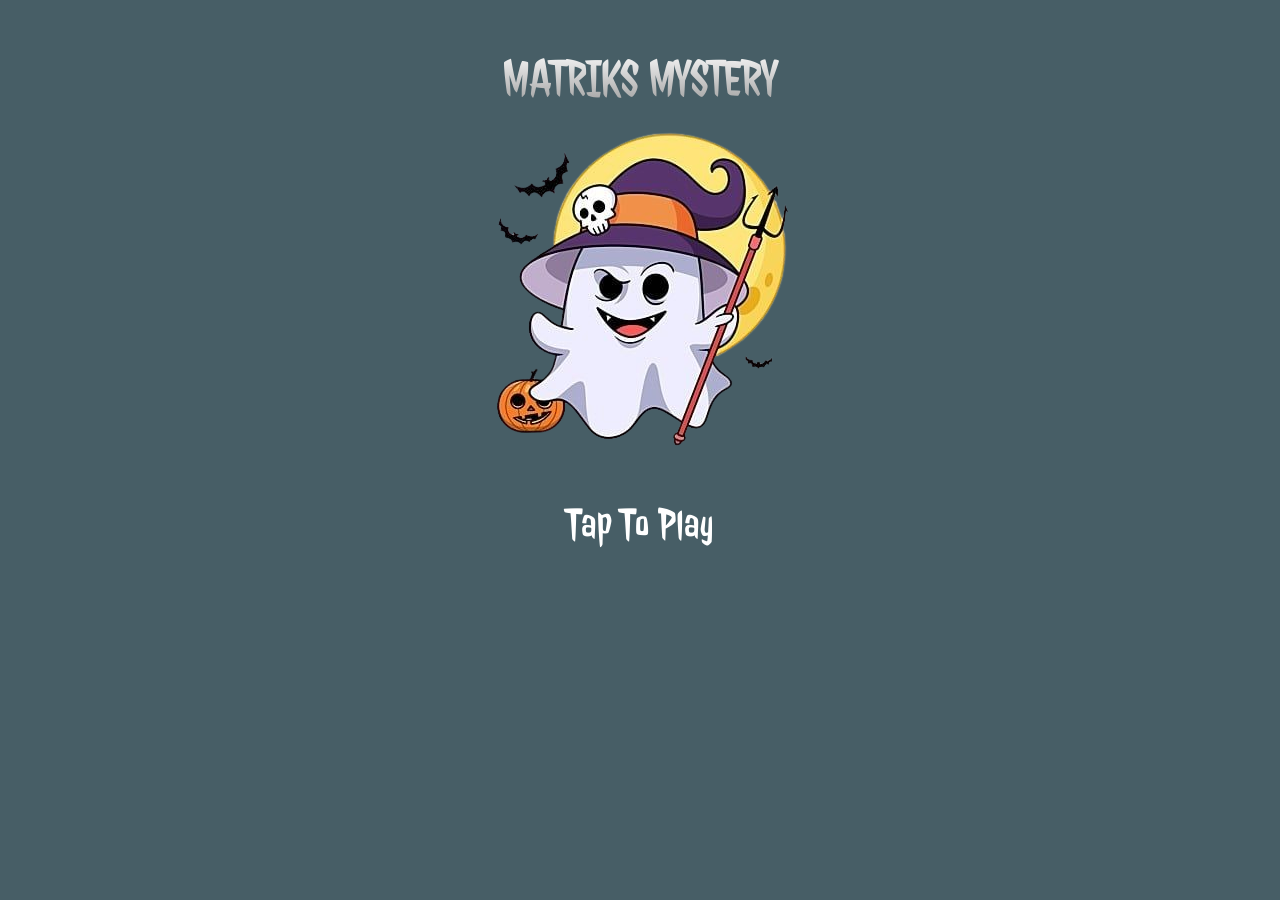
<file: index.html>
<!DOCTYPE html>
<html lang="en">
  <head>
    <meta charset="UTF-8" />
    <meta name="viewport" content="width=device-width, initial-scale=1.0" />
    <link rel="preconnect" href="https://fonts.googleapis.com" />
    <link rel="preconnect" href="https://fonts.gstatic.com" crossorigin />
    <link href="https://fonts.googleapis.com/css2?family=Jolly+Lodger&family=Montserrat&display=swap" rel="stylesheet" />
    <link rel="stylesheet" href="asset/bootstrap-5.2.3-dist/css/bootstrap.min.css" />
    <link rel="stylesheet" href="asset/bootstrap-5.2.3-dist/js/bootstrap.bundle.min.js" />
    <link rel="stylesheet" href="style.css" />
    <title>Home</title>
  </head>
  <body>
    <section id="font">
      <h1 class="head mt-5">MATRIKS MYSTERY</h1>
      <img src="img/hlwn.1-removebg-preview.png" alt="ghost" /> <br />
      <a href="option-setting/hlmn2.html"><button type="button" class="btn btn-sm mt-3">Tap To Play</button></a>
    </section>
  </body>
</html>
</file>
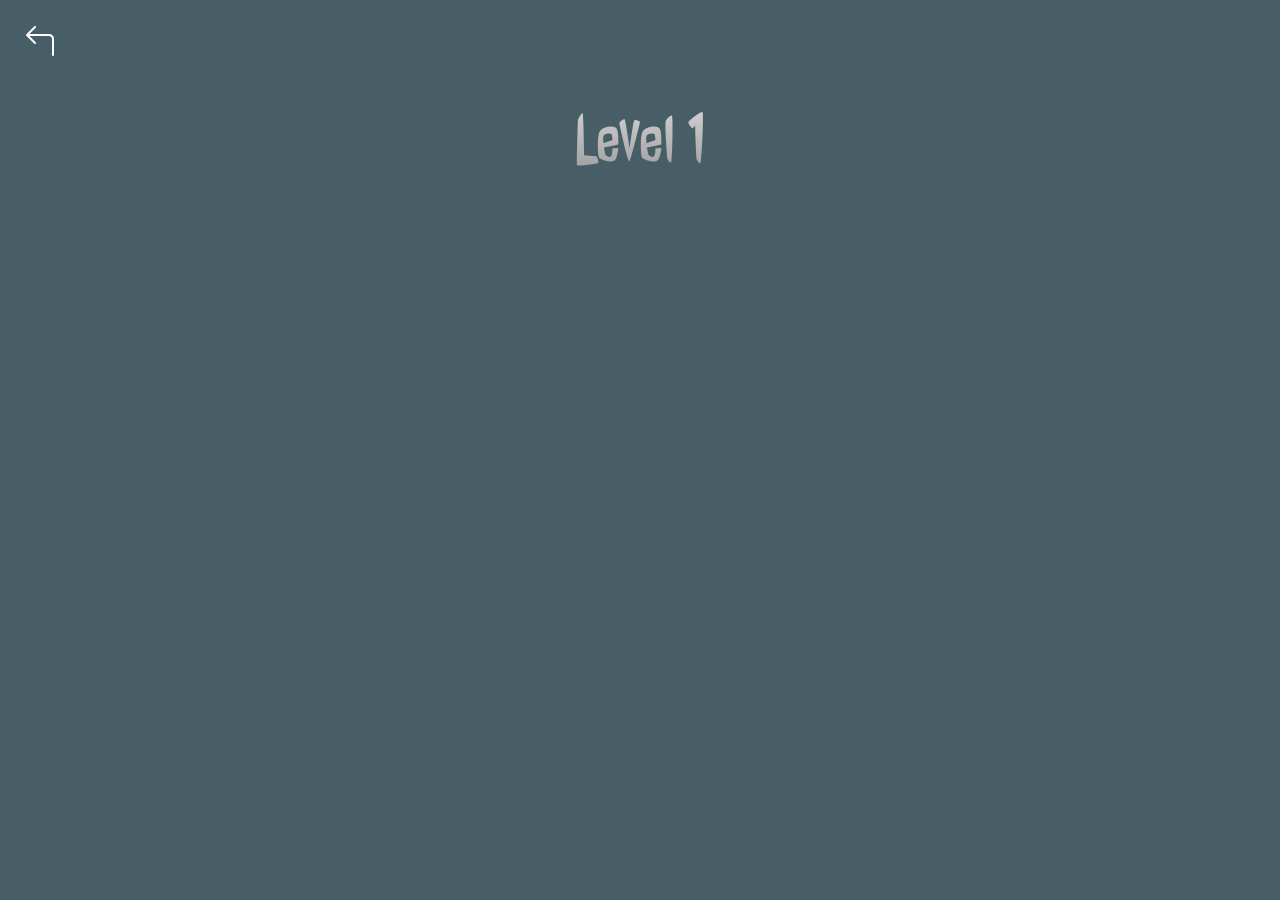
<file: level-easy/level1easy.html>
<!DOCTYPE html>
<html lang="en">
  <head>
    <meta charset="UTF-8" />
    <meta name="viewport" content="width=device-width, initial-scale=1.0" />
    <link rel="preconnect" href="https://fonts.googleapis.com" />
    <link rel="preconnect" href="https://fonts.gstatic.com" crossorigin />
    <link href="https://fonts.googleapis.com/css2?family=Jolly+Lodger&family=Montserrat&display=swap" rel="stylesheet" />
    <link rel="stylesheet" href="https://cdn.jsdelivr.net/npm/bootstrap-icons@1.11.3/font/bootstrap-icons.min.css" />
    <link rel="stylesheet" href="../asset/bootstrap-5.2.3-dist/css/bootstrap.min.css" />
    <script src="../asset/bootstrap-5.2.3-dist/js/bootstrap.bundle.min.js"></script>
    <link rel="stylesheet" href="level1easy.css" />
    <title>Level 1 Easy</title>
  </head>
  <body>
    <section class="title">
      <div class="position-absolute top-0 start-0 ms-4 mt-4">
        <a href="../Matriks/start-levels/difficulty.html"><i class="bi bi-arrow-90deg-left h2 text-white"></i></a>
      </div>
      <h1 class="head mt-5 pt-5 mb-5">Level 1</h1>
    </section>
  </body>
</html>
</file>
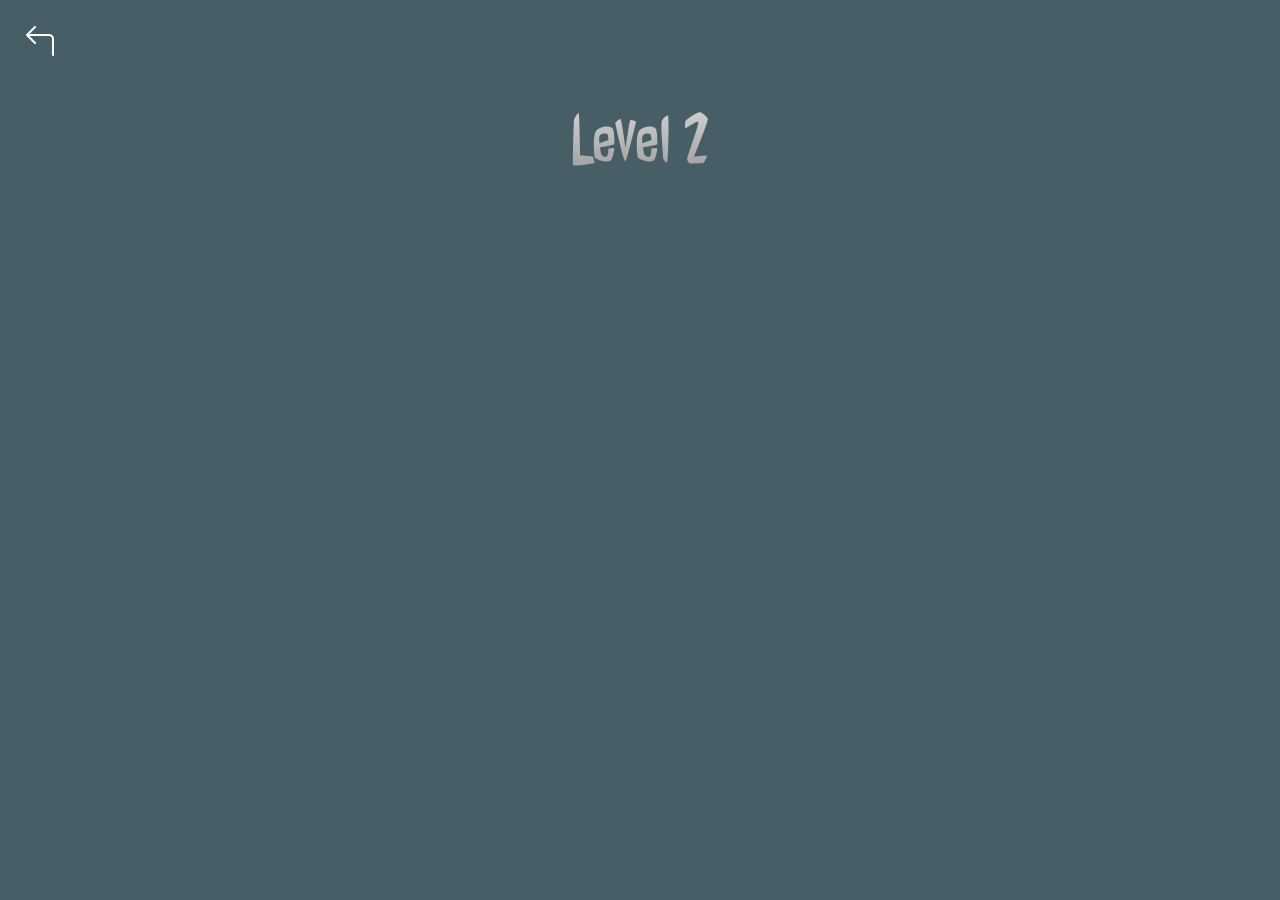
<file: level-easy/level2easy.html>
<!DOCTYPE html>
<html lang="en">
  <head>
    <meta charset="UTF-8" />
    <meta name="viewport" content="width=device-width, initial-scale=1.0" />
    <link rel="preconnect" href="https://fonts.googleapis.com" />
    <link rel="preconnect" href="https://fonts.gstatic.com" crossorigin />
    <link href="https://fonts.googleapis.com/css2?family=Jolly+Lodger&family=Montserrat&display=swap" rel="stylesheet" />
    <link rel="stylesheet" href="https://cdn.jsdelivr.net/npm/bootstrap-icons@1.11.3/font/bootstrap-icons.min.css" />
    <link rel="stylesheet" href="../asset/bootstrap-5.2.3-dist/css/bootstrap.min.css" />
    <script src="../asset/bootstrap-5.2.3-dist/js/bootstrap.bundle.min.js"></script>
    <link rel="stylesheet" href="level2easy.css" />
    <title>Level 2 Easy</title>
  </head>
  <body>
    <section class="title">
      <div class="position-absolute top-0 start-0 ms-4 mt-4">
        <a href="../Matriks/start-levels/difficulty.html"><i class="bi bi-arrow-90deg-left h2 text-white"></i></a>
      </div>
      <h1 class="head mt-5 pt-5 mb-5">Level 2</h1>
    </section>
  </body>
</html>
</file>
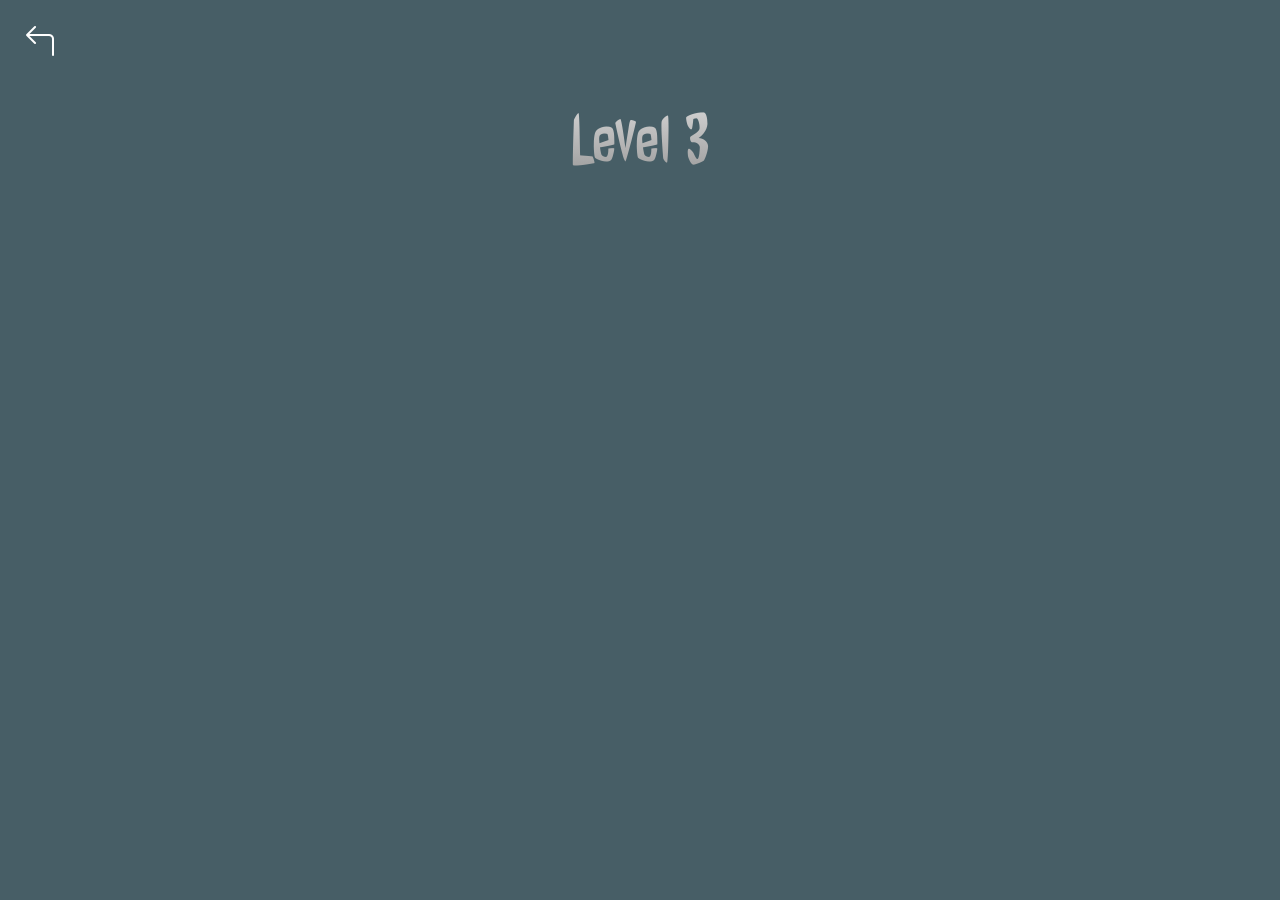
<file: level-easy/level3easy.html>
<!DOCTYPE html>
<html lang="en">
  <head>
    <meta charset="UTF-8" />
    <meta name="viewport" content="width=device-width, initial-scale=1.0" />
    <link rel="preconnect" href="https://fonts.googleapis.com" />
    <link rel="preconnect" href="https://fonts.gstatic.com" crossorigin />
    <link href="https://fonts.googleapis.com/css2?family=Jolly+Lodger&family=Montserrat&display=swap" rel="stylesheet" />
    <link rel="stylesheet" href="https://cdn.jsdelivr.net/npm/bootstrap-icons@1.11.3/font/bootstrap-icons.min.css" />
    <link rel="stylesheet" href="../asset/bootstrap-5.2.3-dist/css/bootstrap.min.css" />
    <script src="../asset/bootstrap-5.2.3-dist/js/bootstrap.bundle.min.js"></script>
    <link rel="stylesheet" href="level3easy.css" />
    <title>Level 3 Easy</title>
  </head>
  <body>
    <section class="title">
      <div class="position-absolute top-0 start-0 ms-4 mt-4">
        <a href="../Matriks/start-levels/difficulty.html"><i class="bi bi-arrow-90deg-left h2 text-white"></i></a>
      </div>
      <h1 class="head mt-5 pt-5 mb-5">Level 3</h1>
    </section>
  </body>
</html>
</file>
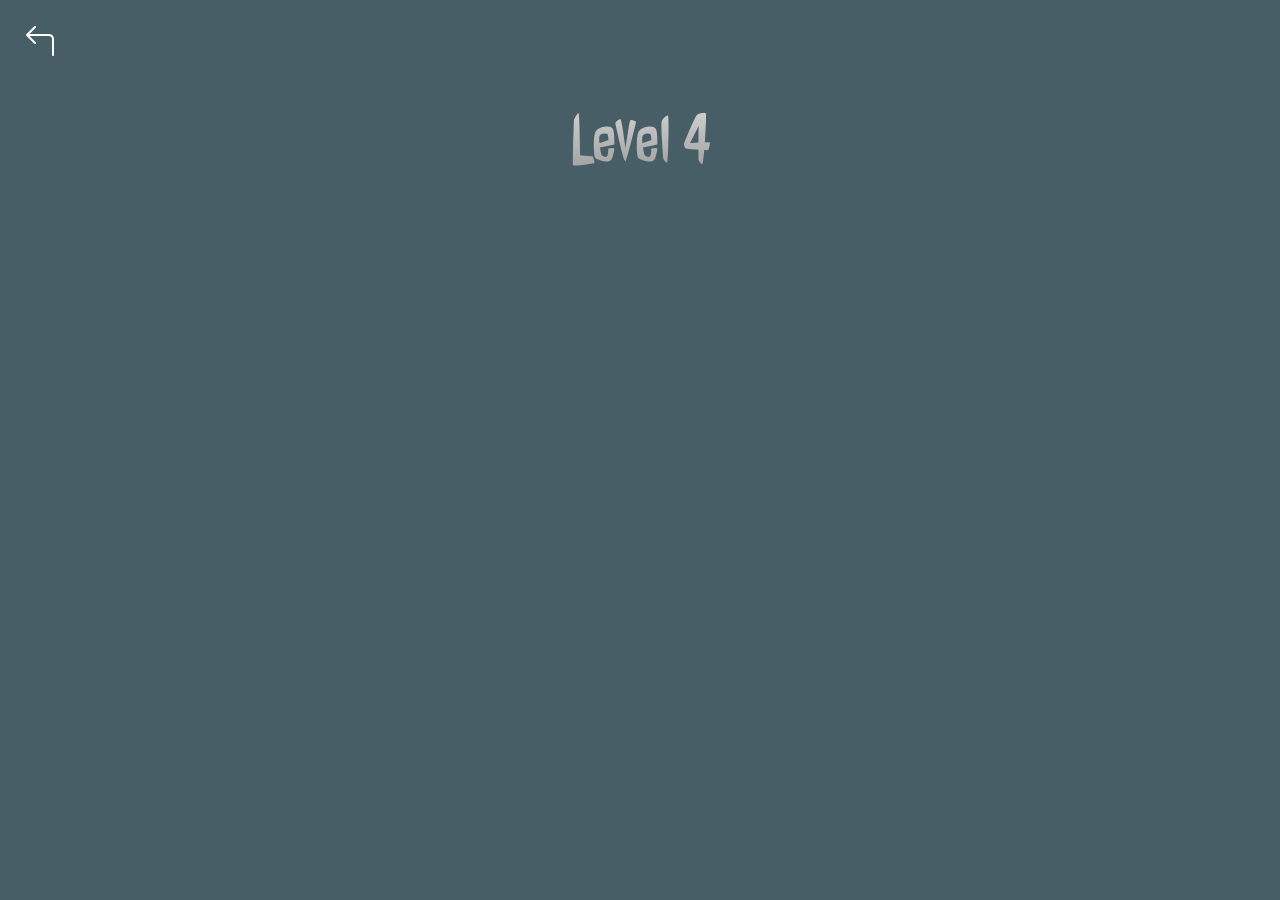
<file: level-easy/level4easy.html>
<!DOCTYPE html>
<html lang="en">
  <head>
    <meta charset="UTF-8" />
    <meta name="viewport" content="width=device-width, initial-scale=1.0" />
    <link rel="preconnect" href="https://fonts.googleapis.com" />
    <link rel="preconnect" href="https://fonts.gstatic.com" crossorigin />
    <link href="https://fonts.googleapis.com/css2?family=Jolly+Lodger&family=Montserrat&display=swap" rel="stylesheet" />
    <link rel="stylesheet" href="https://cdn.jsdelivr.net/npm/bootstrap-icons@1.11.3/font/bootstrap-icons.min.css" />
    <link rel="stylesheet" href="../asset/bootstrap-5.2.3-dist/css/bootstrap.min.css" />
    <script src="../asset/bootstrap-5.2.3-dist/js/bootstrap.bundle.min.js"></script>
    <link rel="stylesheet" href="level4easy.css" />
    <title>Level 4 Easy</title>
  </head>
  <body>
    <section class="title">
      <div class="position-absolute top-0 start-0 ms-4 mt-4">
        <a href="../Matriks/start-levels/difficulty.html"><i class="bi bi-arrow-90deg-left h2 text-white"></i></a>
      </div>
      <h1 class="head mt-5 pt-5 mb-5">Level 4</h1>
    </section>
  </body>
</html>
</file>
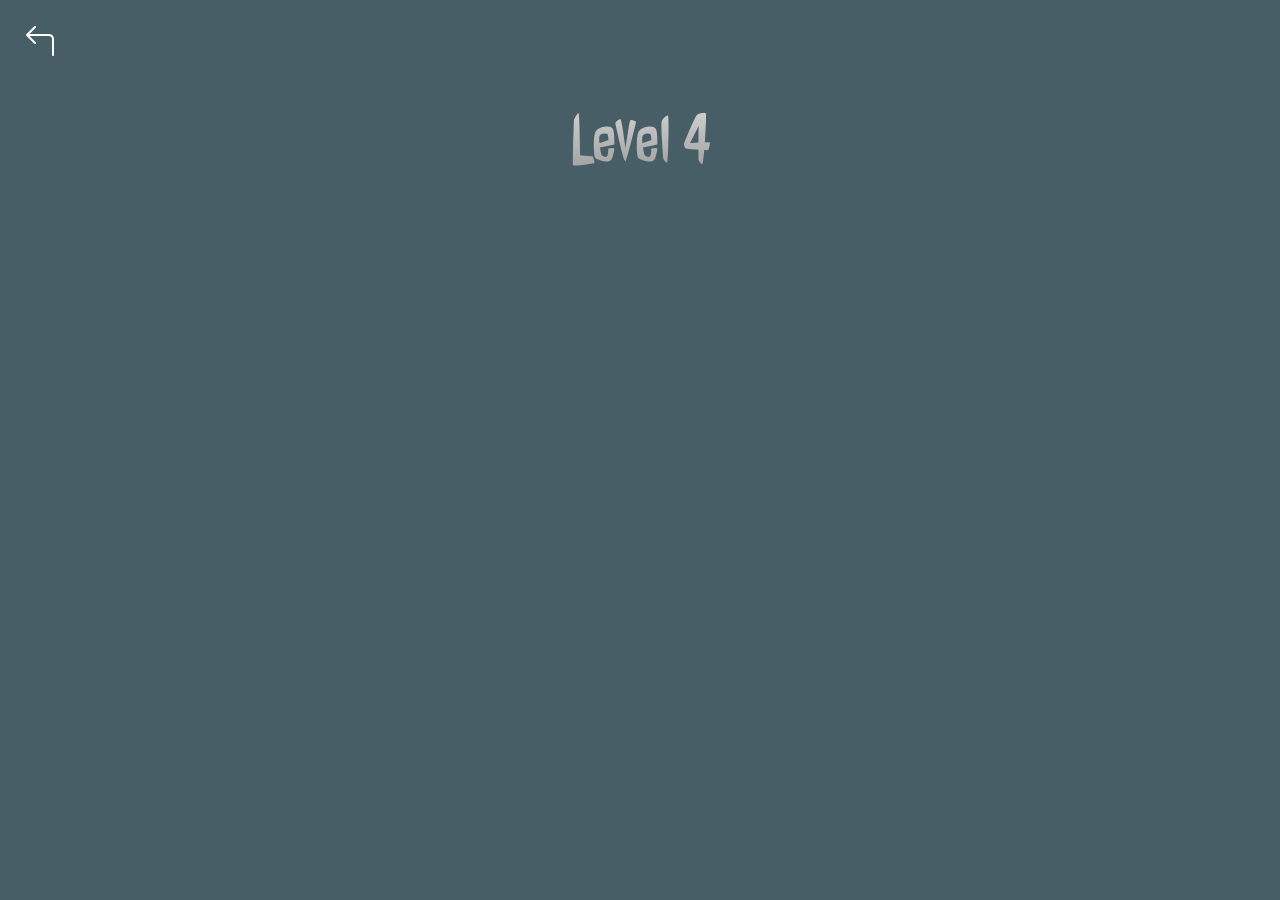
<file: level-easy/level5easy.html>
<!DOCTYPE html>
<html lang="en">
  <head>
    <meta charset="UTF-8" />
    <meta name="viewport" content="width=device-width, initial-scale=1.0" />
    <link rel="preconnect" href="https://fonts.googleapis.com" />
    <link rel="preconnect" href="https://fonts.gstatic.com" crossorigin />
    <link href="https://fonts.googleapis.com/css2?family=Jolly+Lodger&family=Montserrat&display=swap" rel="stylesheet" />
    <link rel="stylesheet" href="https://cdn.jsdelivr.net/npm/bootstrap-icons@1.11.3/font/bootstrap-icons.min.css" />
    <link rel="stylesheet" href="../asset/bootstrap-5.2.3-dist/css/bootstrap.min.css" />
    <script src="../asset/bootstrap-5.2.3-dist/js/bootstrap.bundle.min.js"></script>
    <link rel="stylesheet" href="level5easy.css" />
    <title>Level 4 Easy</title>
  </head>
  <body>
    <section class="title">
      <div class="position-absolute top-0 start-0 ms-4 mt-4">
        <a href="../Matriks/start-levels/difficulty.html"><i class="bi bi-arrow-90deg-left h2 text-white"></i></a>
      </div>
      <h1 class="head mt-5 pt-5 mb-5">Level 4</h1>
    </section>
  </body>
</html>
</file>
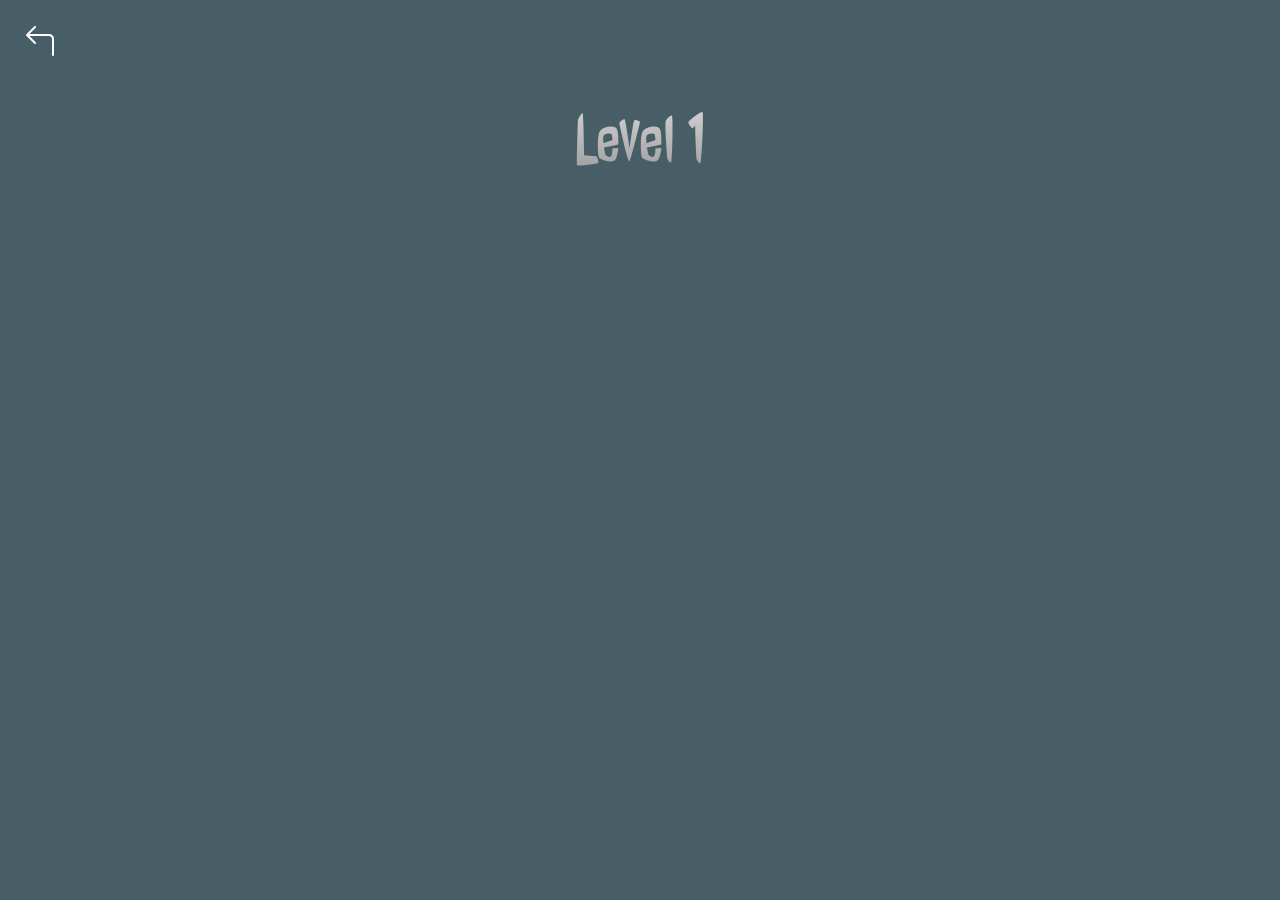
<file: level-medium/level1medium.html>
<!DOCTYPE html>
<html lang="en">
  <head>
    <meta charset="UTF-8" />
    <meta name="viewport" content="width=device-width, initial-scale=1.0" />
    <link rel="preconnect" href="https://fonts.googleapis.com" />
    <link rel="preconnect" href="https://fonts.gstatic.com" crossorigin />
    <link href="https://fonts.googleapis.com/css2?family=Jolly+Lodger&family=Montserrat&display=swap" rel="stylesheet" />
    <link rel="stylesheet" href="https://cdn.jsdelivr.net/npm/bootstrap-icons@1.11.3/font/bootstrap-icons.min.css" />
    <link rel="stylesheet" href="../asset/bootstrap-5.2.3-dist/css/bootstrap.min.css" />
    <script src="../asset/bootstrap-5.2.3-dist/js/bootstrap.bundle.min.js"></script>
    <link rel="stylesheet" href="level1medium.css" />
    <title>Level 1 Medium</title>
  </head>
  <body>
    <section class="title">
      <div class="position-absolute top-0 start-0 ms-4 mt-4">
        <a href="../Matriks/start-levels/difficulty.html"><i class="bi bi-arrow-90deg-left h2 text-white"></i></a>
      </div>
      <h1 class="head mt-5 pt-5 mb-5">Level 1</h1>
    </section>
  </body>
</html>
</file>
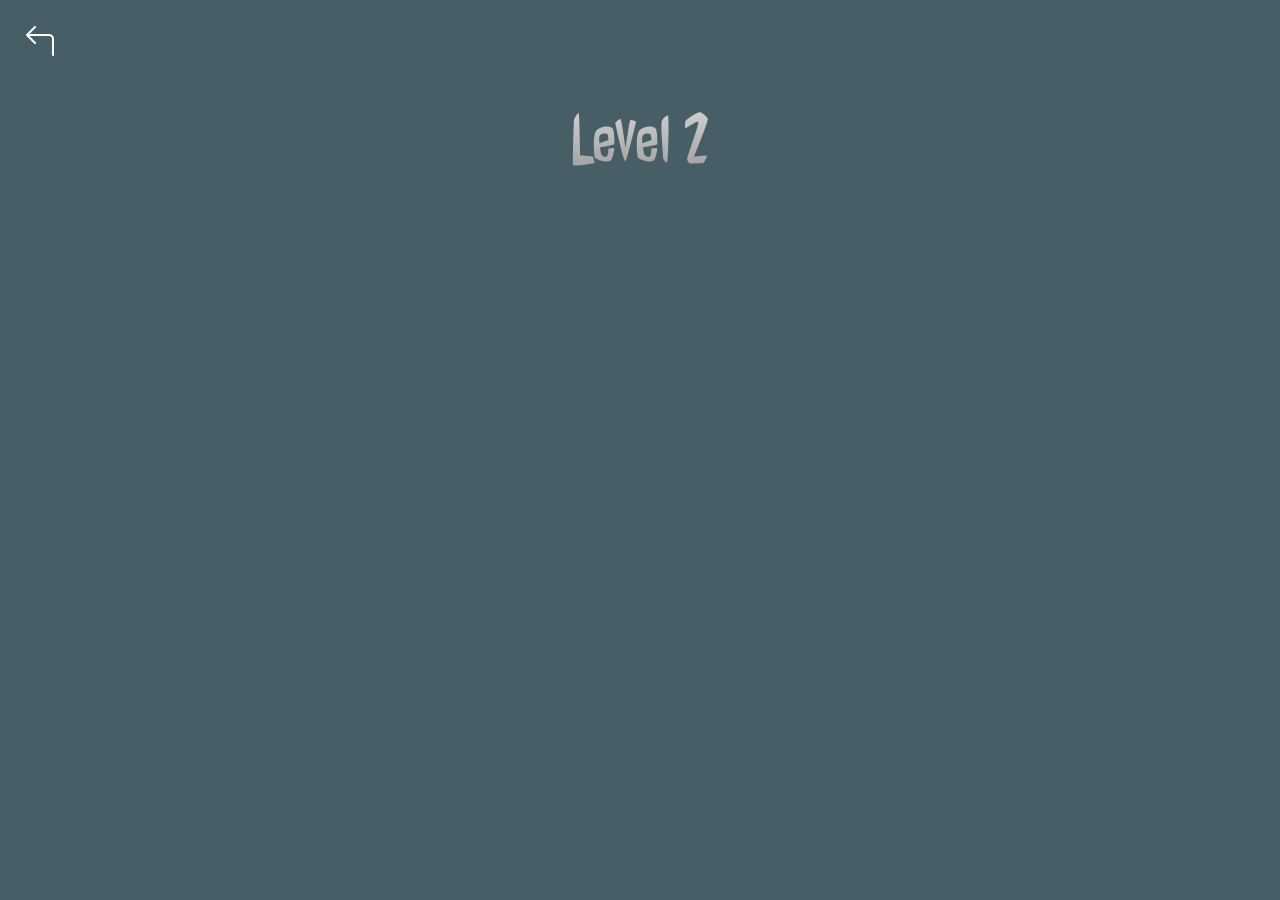
<file: level-medium/level2medium.html>
<!DOCTYPE html>
<html lang="en">
  <head>
    <meta charset="UTF-8" />
    <meta name="viewport" content="width=device-width, initial-scale=1.0" />
    <link rel="preconnect" href="https://fonts.googleapis.com" />
    <link rel="preconnect" href="https://fonts.gstatic.com" crossorigin />
    <link href="https://fonts.googleapis.com/css2?family=Jolly+Lodger&family=Montserrat&display=swap" rel="stylesheet" />
    <link rel="stylesheet" href="https://cdn.jsdelivr.net/npm/bootstrap-icons@1.11.3/font/bootstrap-icons.min.css" />
    <link rel="stylesheet" href="../asset/bootstrap-5.2.3-dist/css/bootstrap.min.css" />
    <script src="../asset/bootstrap-5.2.3-dist/js/bootstrap.bundle.min.js"></script>
    <link rel="stylesheet" href="level2medium.css" />
    <title>Level 2 Medium</title>
  </head>
  <body>
    <section class="title">
      <div class="position-absolute top-0 start-0 ms-4 mt-4">
        <a href="../Matriks/start-levels/difficulty.html"><i class="bi bi-arrow-90deg-left h2 text-white"></i></a>
      </div>
      <h1 class="head mt-5 pt-5 mb-5">Level 2</h1>
    </section>
  </body>
</html>
</file>
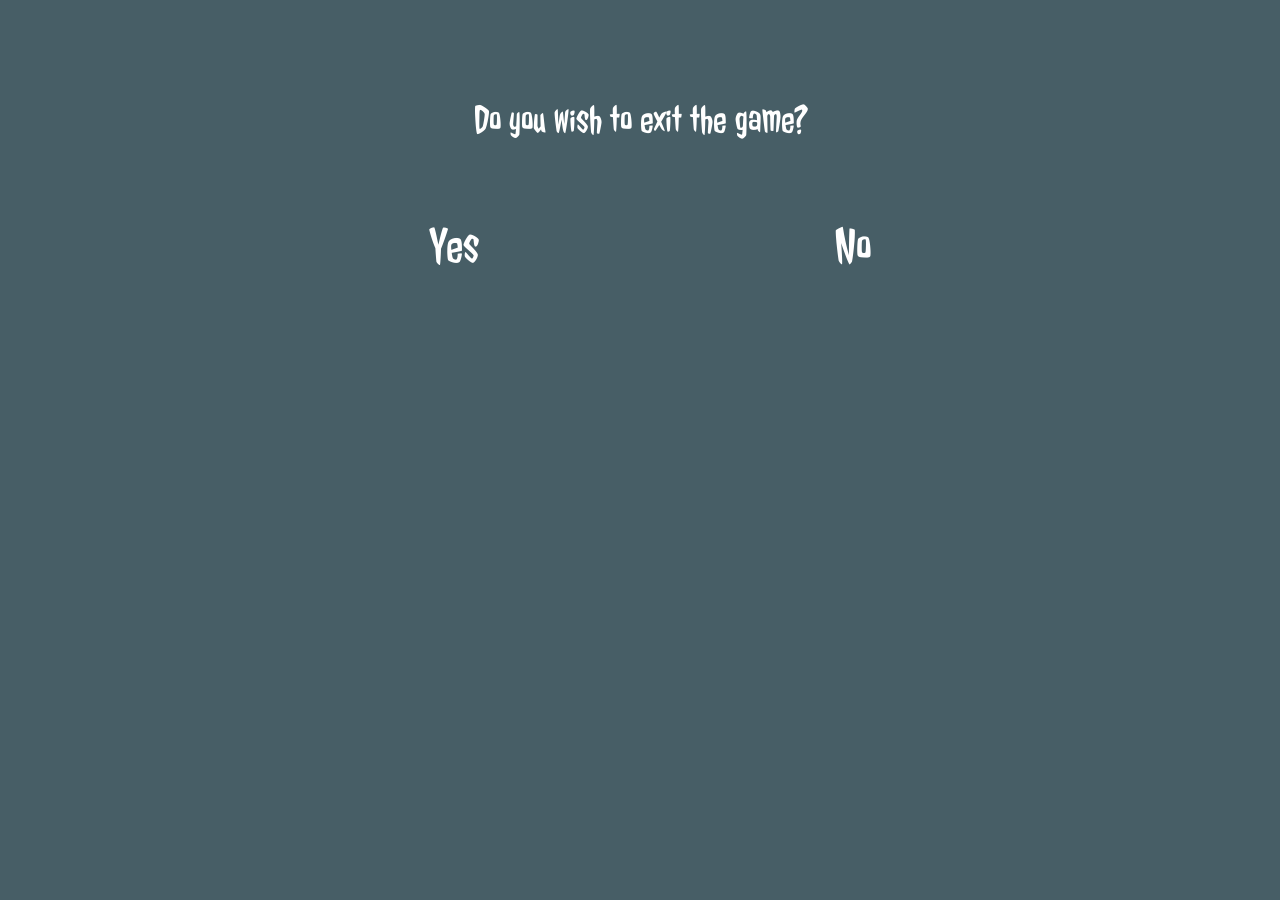
<file: option-setting/exit-.html>
<!DOCTYPE html>
<html lang="en">
  <head>
    <meta charset="UTF-8" />
    <meta name="viewport" content="width=device-width, initial-scale=1.0" />
    <link rel="preconnect" href="https://fonts.googleapis.com" />
    <link rel="preconnect" href="https://fonts.gstatic.com" crossorigin />
    <link href="https://fonts.googleapis.com/css2?family=Jolly+Lodger&family=Montserrat&display=swap" rel="stylesheet" />
    <link rel="stylesheet" href="../asset/bootstrap-5.2.3-dist/css/bootstrap.min.css" />
    <script src="../asset/bootstrap-5.2.3-dist/js/bootstrap.bundle.min.js"></script>
    <link rel="stylesheet" href="exit-.css" />
    <title>Exit?</title>
  </head>
  <body>
    <div class="header text-center mt-5 pt-5" style="font-size: 65px">
      <h1>Do you wish to exit the game?</h1>
    </div>

    <div class="container">
      <div class="row">
        <div class="col-6">
          <a href="../index.html"><button type="button" class="btn btn-lg mt-5">Yes</button></a>
        </div>
        <div class="col-6">
          <a href="hlmn2.html"><button type="button" class="btn btn-lg mt-5">No</button></a>
        </div>
      </div>
    </div>
  </body>
</html>
</file>
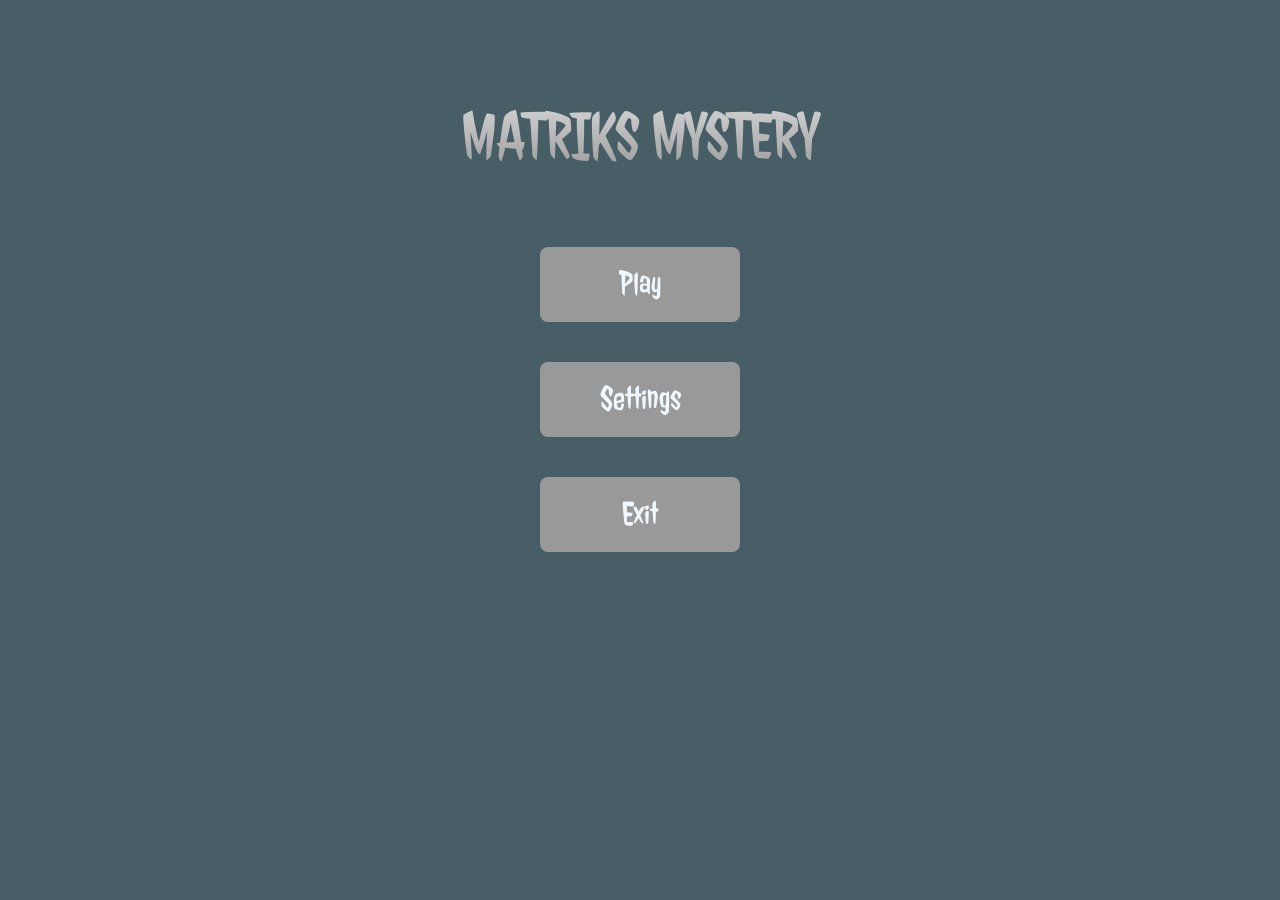
<file: option-setting/hlmn2.html>
<!DOCTYPE html>
<html lang="en">
  <head>
    <meta charset="UTF-8" />
    <meta name="viewport" content="width=device-width, initial-scale=1.0" />
    <link rel="preconnect" href="https://fonts.googleapis.com" />
    <link rel="preconnect" href="https://fonts.gstatic.com" crossorigin />
    <link href="https://fonts.googleapis.com/css2?family=Jolly+Lodger&family=Montserrat&display=swap" rel="stylesheet" />
    <link rel="stylesheet" href="../asset/bootstrap-5.2.3-dist/css/bootstrap.min.css" />
    <link rel="stylesheet" href="../asset/bootstrap-5.2.3-dist/js/bootstrap.bundle.min.js" />
    <link rel="stylesheet" href="hlmn2.css" />
    <title>Starting</title>
  </head>
  <body>
    <section id="options">
      <h1 class="head mt-5 mb-5 pt-5">MATRIKS MYSTERY</h1>
    </section>

    <div class="buttons">
      <div>
        <a href="../start-levels/difficulty.html"><button type="button" class="btn btn-lg mt-4">Play</button></a>
      </div>
      <br />
      <div>
        <a href="setting.html"><button type="button" class="btn btn-lg mt-3">Settings</button></a>
      </div>
      <br />
      <div>
        <a href="exit-.html"><button type="button" class="btn btn-lg mt-3">Exit</button></a>
      </div>
      <br />
    </div>
  </body>
</html>
</file>
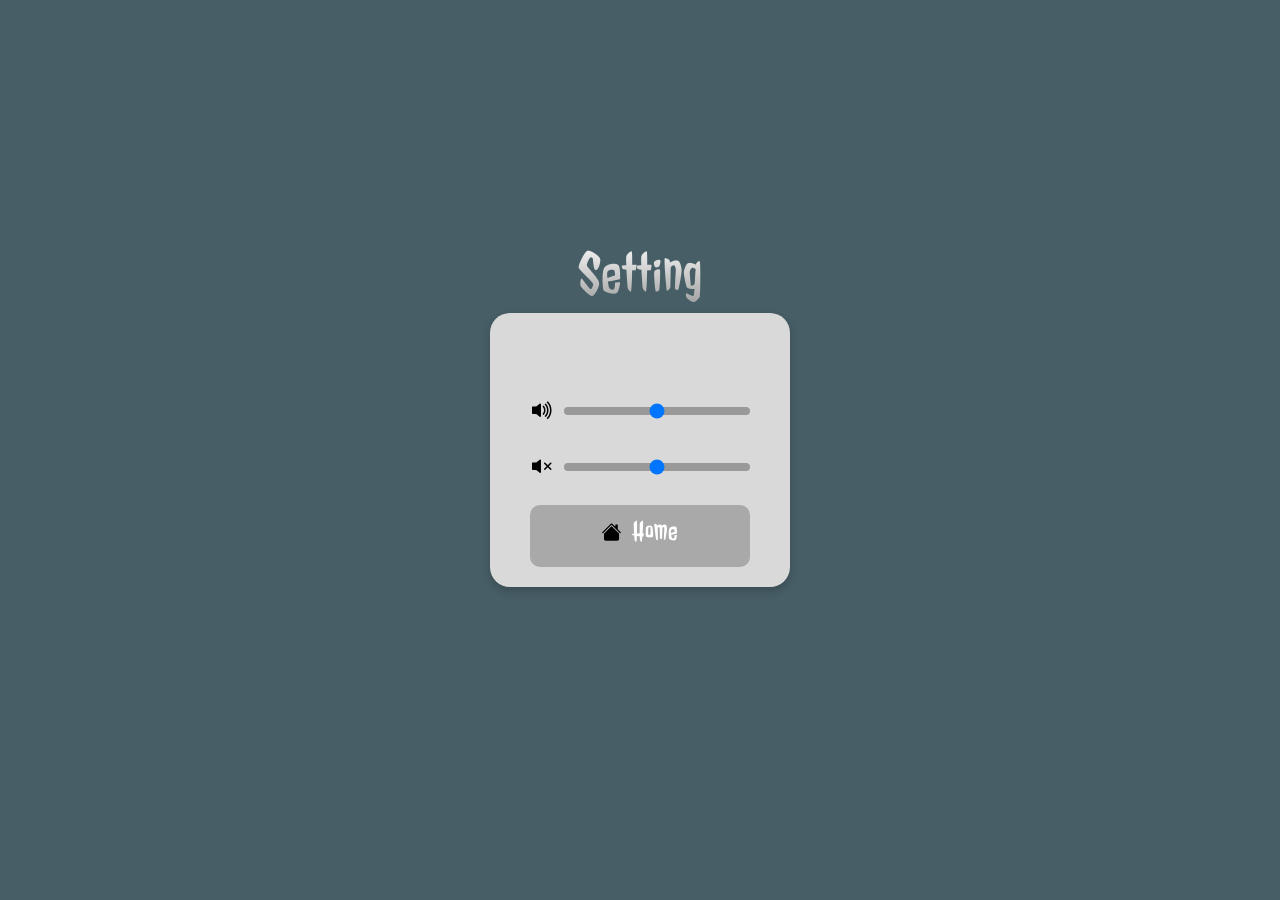
<file: option-setting/setting.html>
<!DOCTYPE html>
<html lang="en">
  <head>
    <meta charset="UTF-8" />
    <meta name="viewport" content="width=device-width, initial-scale=1.0" />
    <link rel="preconnect" href="https://fonts.googleapis.com" />
    <link rel="preconnect" href="https://fonts.gstatic.com" crossorigin />
    <link href="https://fonts.googleapis.com/css2?family=Jolly+Lodger&family=Montserrat&display=swap" rel="stylesheet" />
    <link rel="stylesheet" href="../asset/bootstrap-5.2.3-dist/css/bootstrap.min.css" />
    <script src="../asset/bootstrap-5.2.3-dist/js/bootstrap.bundle.min.js"></script>
    <link rel="stylesheet" href="setting.css" />
    <link rel="stylesheet" href="https://cdn.jsdelivr.net/npm/bootstrap-icons@1.11.3/font/bootstrap-icons.min.css" />
    <title>Setting</title>
  </head>
  <body>
    <div class="settings-container">
      <h1 class="settings-title">Setting</h1>
      <div class="settings-content">
        <!-- Settings content goes here (e.g., volume controls, home button) -->
        <div class="volume-control">
          <i class="bi bi-volume-up-fill volume-icon"></i>
          <!-- Sound on icon -->
          <input type="range" class="volume-slider" min="0" max="100" value="50" />
        </div>
  
        <div class="volume-control">
          <i class="bi bi-volume-mute-fill volume-icon"></i>
          <!-- Sound off icon -->
          <input type="range" class="volume-slider" min="0" max="100" value="50" />
        </div>
  
        <!-- Home button -->
        <a href="../index.html" class="home-button">
          <i class="bi bi-house-fill home-icon h3"></i>
          <!-- Home icon -->
          <h3 class="home-name">Home</h3>
        </a>
      </div>
      </div>
    </div>
  </body>
</html>
</file>
<file: style.css>
body {
  background-color: #475e66;
  font-family: 'Jolly Lodger';
}
#font {
  text-align: center;
}
.head {
  font-family: 'Jolly Lodger';
  font-weight: 400;
  font-size: 50px;
  line-height: normal;
  background: linear-gradient(180deg, #ffffff, #999999); /* Adjust colors and angle */
  -webkit-background-clip: text; /* Ensures compatibility with WebKit browsers */
  -moz-background-clip: text; /* Ensures compatibility with Firefox */
  background-clip: text;
  color: transparent;
}
.btn {
  font-family: 'Jolly Lodger';
  font-weight: 400;
  font-size: 45px;
  line-height: normal;
  color: #ffffff;
  background-color: #475e66;
}
</file>
<file: level-easy/level1easy.css>
body {
  background-color: #475e66;
  font-family: 'Jolly Lodger';
  text-align: center;
}

.head {
  font-size: 70px;
  color: #ffffff;
  background: linear-gradient(180deg, #ffffff, #999999); /* Adjust colors and angle */
  -webkit-background-clip: text; /* Ensures compatibility with WebKit browsers */
  -moz-background-clip: text; /* Ensures compatibility with Firefox */
  background-clip: text;
  color: transparent;
}

.btn {
  text-align: center;
  font-size: 35px;
  color: aliceblue;
  height: 150px;
  width: 150px;
  background-color: #999999;
}
</file>
<file: level-easy/level2easy.css>
body {
    background-color: #475e66;
    font-family: 'Jolly Lodger';
    text-align: center;
  }
  
  .head {
    font-size: 70px;
    color: #ffffff;
    background: linear-gradient(180deg, #ffffff, #999999); /* Adjust colors and angle */
    -webkit-background-clip: text; /* Ensures compatibility with WebKit browsers */
    -moz-background-clip: text; /* Ensures compatibility with Firefox */
    background-clip: text;
    color: transparent;
  }
  
  .btn {
    text-align: center;
    font-size: 35px;
    color: aliceblue;
    height: 150px;
    width: 150px;
    background-color: #999999;
  }
</file>
<file: level-easy/level3easy.css>
body {
    background-color: #475e66;
    font-family: 'Jolly Lodger';
    text-align: center;
  }
  
  .head {
    font-size: 70px;
    color: #ffffff;
    background: linear-gradient(180deg, #ffffff, #999999); /* Adjust colors and angle */
    -webkit-background-clip: text; /* Ensures compatibility with WebKit browsers */
    -moz-background-clip: text; /* Ensures compatibility with Firefox */
    background-clip: text;
    color: transparent;
  }
  
  .btn {
    text-align: center;
    font-size: 35px;
    color: aliceblue;
    height: 150px;
    width: 150px;
    background-color: #999999;
  }
</file>
<file: level-easy/level4easy.css>
body {
    background-color: #475e66;
    font-family: 'Jolly Lodger';
    text-align: center;
  }
  
  .head {
    font-size: 70px;
    color: #ffffff;
    background: linear-gradient(180deg, #ffffff, #999999); /* Adjust colors and angle */
    -webkit-background-clip: text; /* Ensures compatibility with WebKit browsers */
    -moz-background-clip: text; /* Ensures compatibility with Firefox */
    background-clip: text;
    color: transparent;
  }
  
  .btn {
    text-align: center;
    font-size: 35px;
    color: aliceblue;
    height: 150px;
    width: 150px;
    background-color: #999999;
  }
</file>
<file: level-easy/level5easy.css>
body {
    background-color: #475e66;
    font-family: 'Jolly Lodger';
    text-align: center;
  }
  
  .head {
    font-size: 70px;
    color: #ffffff;
    background: linear-gradient(180deg, #ffffff, #999999); /* Adjust colors and angle */
    -webkit-background-clip: text; /* Ensures compatibility with WebKit browsers */
    -moz-background-clip: text; /* Ensures compatibility with Firefox */
    background-clip: text;
    color: transparent;
  }
  
  .btn {
    text-align: center;
    font-size: 35px;
    color: aliceblue;
    height: 150px;
    width: 150px;
    background-color: #999999;
  }
</file>
<file: level-medium/level1medium.css>
body {
    background-color: #475e66;
    font-family: 'Jolly Lodger';
    text-align: center;
  }
  
  .head {
    font-size: 70px;
    color: #ffffff;
    background: linear-gradient(180deg, #ffffff, #999999); /* Adjust colors and angle */
    -webkit-background-clip: text; /* Ensures compatibility with WebKit browsers */
    -moz-background-clip: text; /* Ensures compatibility with Firefox */
    background-clip: text;
    color: transparent;
  }
  
  .btn {
    text-align: center;
    font-size: 35px;
    color: aliceblue;
    height: 150px;
    width: 150px;
    background-color: #999999;
  }
</file>
<file: level-medium/level2medium.css>
body {
    background-color: #475e66;
    font-family: 'Jolly Lodger';
    text-align: center;
  }
  
  .head {
    font-size: 70px;
    color: #ffffff;
    background: linear-gradient(180deg, #ffffff, #999999); /* Adjust colors and angle */
    -webkit-background-clip: text; /* Ensures compatibility with WebKit browsers */
    -moz-background-clip: text; /* Ensures compatibility with Firefox */
    background-clip: text;
    color: transparent;
  }
  
  .btn {
    text-align: center;
    font-size: 35px;
    color: aliceblue;
    height: 150px;
    width: 150px;
    background-color: #999999;
  }
</file>
<file: option-setting/exit-.css>
body {
  background-color: #475e66;
  font-family: 'Jolly Lodger';
  color: #ffffff;
}

.row {
  margin-left: 20rem;
}

.btn {
  font-size: 50px;
  color: #ffffff;
}
</file>
<file: option-setting/hlmn2.css>
body {
  text-align: center;
  background-color: #475e66;
  font-family: 'Jolly Lodger';
}

.head {
  font-family: 'Jolly Lodger';
  font-weight: 400;
  font-size: 65px;
  line-height: normal;
  background: linear-gradient(180deg, #ffffff, #999999); /* Adjust colors and angle */
  -webkit-background-clip: text; /* Ensures compatibility with WebKit browsers */
  -moz-background-clip: text; /* Ensures compatibility with Firefox */
  background-clip: text;
  color: transparent;
}

.btn {
  text-align: center;
  font-size: 35px;
  color: aliceblue;
  height: 75px;
  width: 200px;
  background-color: #999999;
}
</file>
<file: option-setting/setting.css>
* {
  margin: 0;
  padding: 0;
  box-sizing: border-box;
}

/* Background styling */
body {
  display: flex;
  justify-content: center;
  align-items: center;
  height: 100vh;
  background-color: #475e66; /* Dark background color */
  font-family: 'Jolly Lodger';
}

.settings-container {
  width: 300px; /* Adjust as needed */
  padding: 10px;
  background-color: #d3d3d3; /* Light gray background */
  border-radius: 20px;
  position: relative;
  text-align: center;
}

.settings-title {
  position: absolute;
  top: -75px; /* Adjust as needed for desired overlap */
  left: 50%;
  transform: translateX(-50%);
  background-color: #475e66; /* Same color as the container to blend */
  padding: 0 10px; /* Add padding to match container color */
  font-size: 60px;
  font-family: 'Jolly Lodger'; /* Adjust as needed */
  color: #ffffff; /* Text color */
  background: linear-gradient(180deg, #ffffff, #999999); /* Adjust colors and angle */
  -webkit-background-clip: text; /* Ensures compatibility with WebKit browsers */
  -moz-background-clip: text; /* Ensures compatibility with Firefox */
  background-clip: text;
  color: transparent;
}

.settings-content {
  margin-top: 40px; /* Add space below the title */
}

/* Settings container */
.settings-container {
  position: relative;
  background-color: #d9d9d9; /* Light background for the settings box */
  border-radius: 20px;
  padding: 40px 40px 20px; /* Add extra padding at the top */
  width: 300px;
  text-align: center;
  box-shadow: 0px 4px 8px rgba(0, 0, 0, 0.2);
}

/* Volume controls */
.volume-control {
  display: flex;
  align-items: center;
  margin-bottom: 20px;
}

.volume-icon {
  font-size: 24px;
  margin-right: 10px;
  color: #000000;
}

.volume-slider {
  flex-grow: 1;
  height: 8px;
  background-color: #999999;
  border-radius: 5px;
  appearance: none;
}

/* Home button */
.home-button {
  display: flex;
  align-items: center;
  justify-content: center;
  background-color: #a9a9a9;
  color: #000000;
  font-size: 18px;
  border: none;
  border-radius: 10px;
  padding: 10px 20px;
  cursor: pointer;
  margin-top: 20px;
  text-decoration: none;
}

.home-button .home-icon {
  font-size: 20px;
  margin-right: 10px;
}

.home-name {
  color: #ffffff;
}
</file>
